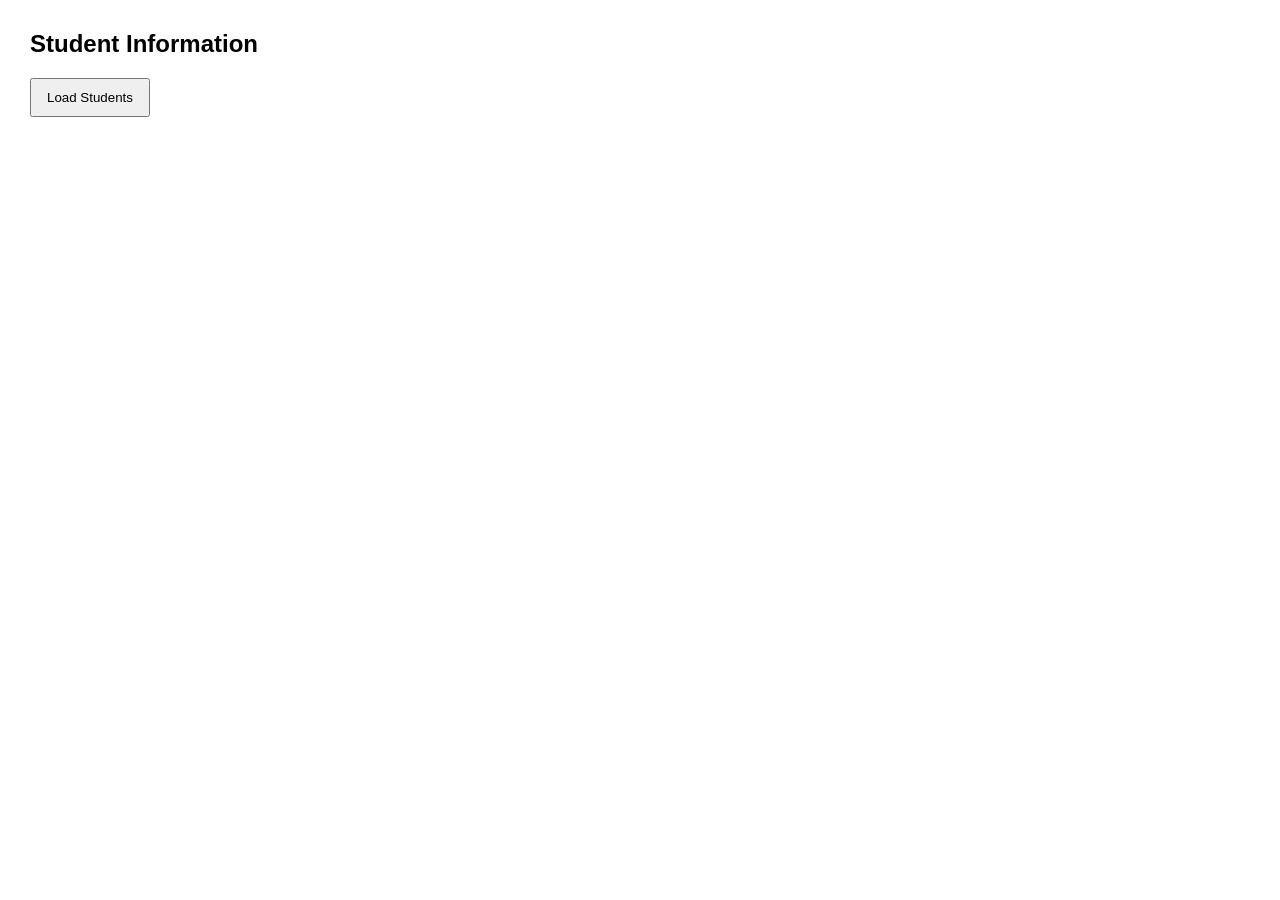
<file: Final lab2/index.html>
<!DOCTYPE html>
<html>
<head>
    <title>Student Info</title>
    <style>
        body { font-family: Arial; margin: 30px; }
        button { padding: 10px 15px; }
        .card {
            border: 1px solid #ccc;
            padding: 10px;
            margin-top: 10px;
            border-radius: 5px;
        }
    </style>
</head>
<body>

<h2>Student Information</h2>
<button onclick="getStudents()">Load Students</button>

<div id="result"></div>

<script>
function getStudents() {
    var xhr = new XMLHttpRequest();
    xhr.open("GET", "students.php", true);

    xhr.onload = function() {
        if (xhr.status === 200) {
            var data = JSON.parse(xhr.responseText);
            var output = "";

            for (var i = 0; i < data.length; i++) {
                output += "<div class='card'>" +
                          "<b>Name:</b> " + data[i].name + "<br>" +
                          "<b>ID:</b> " + data[i].id + "<br>" +
                          "<b>Department:</b> " + data[i].department + "<br>" +
                          "<b>CGPA:</b> " + data[i].cgpa +
                          "</div>";
            }

            document.getElementById("result").innerHTML = output;
        }
    };

    xhr.send();
}
</script>

</body>
</html>
</file>
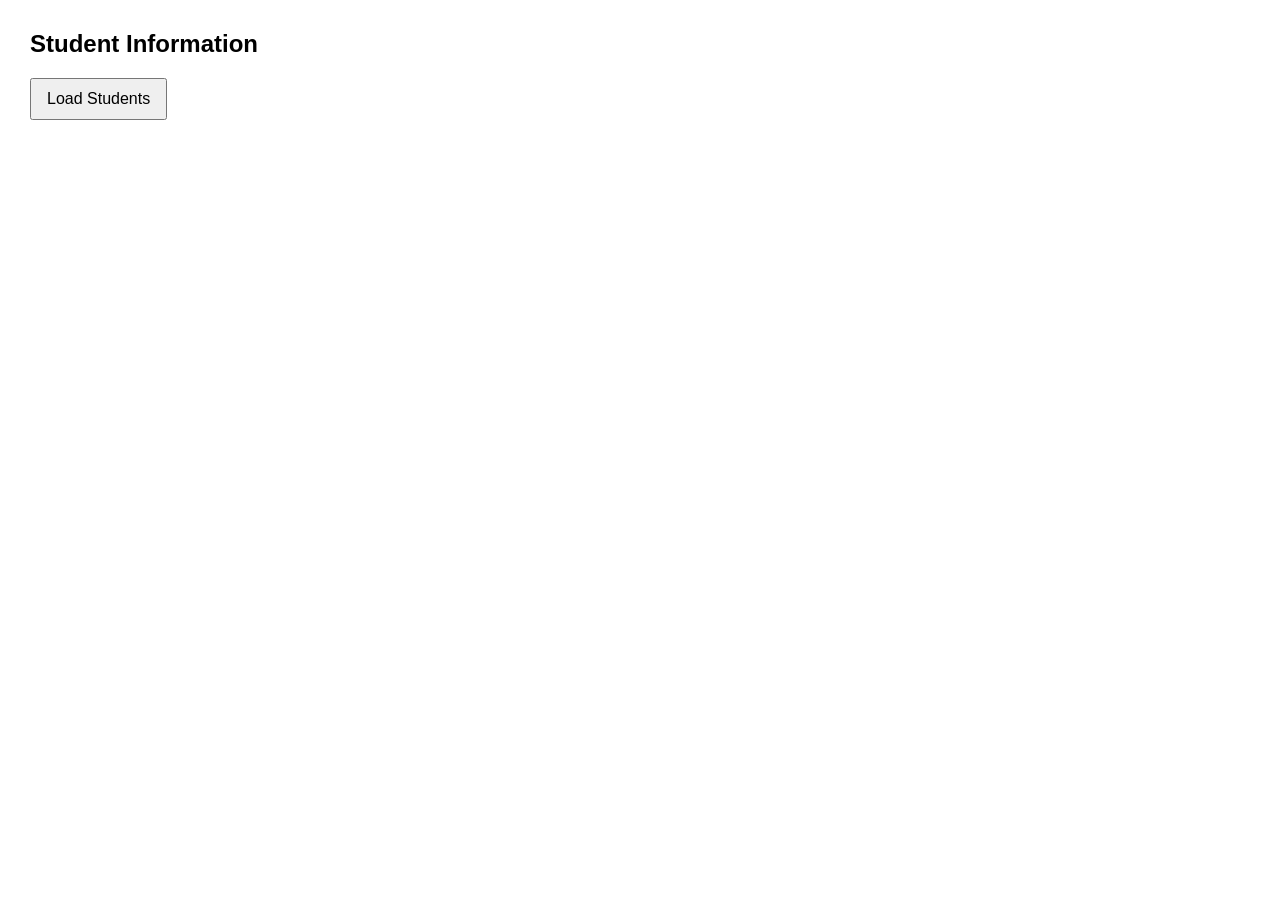
<file: Final lab3/index.html>
<!DOCTYPE html>
<html>
<head>
    <title>Student Info Fetch</title>
    <style>
        body {
            font-family: Arial;
            margin: 30px;
        }
        button {
            padding: 10px 15px;
            font-size: 16px;
        }
        .student {
            margin-top: 15px;
            padding: 10px;
            border: 1px solid #ccc;
            border-radius: 5px;
        }
    </style>
</head>
<body>

    <h2>Student Information</h2>
    <button onclick="loadStudents()">Load Students</button>

    <div id="output"></div>

<script>
function loadStudents() {
    var xhr = new XMLHttpRequest();

    xhr.open("GET", "students.php", true);

    xhr.onload = function() {
        if (this.status === 200) {

            // Convert JSON string to JS object
            var students = JSON.parse(this.responseText);

            var output = "";

            // Loop through students
            for (var i = 0; i < students.length; i++) {
                output += `
                    <div class="student">
                        <strong>Name:</strong> ${students[i].name} <br>
                        <strong>ID:</strong> ${students[i].id} <br>
                        <strong>Department:</strong> ${students[i].department} <br>
                        <strong>CGPA:</strong> ${students[i].cgpa}
                    </div>
                `;
            }

            document.getElementById("output").innerHTML = output;
        }
    };

    xhr.send();
}
</script>

</body>
</html>
</file>
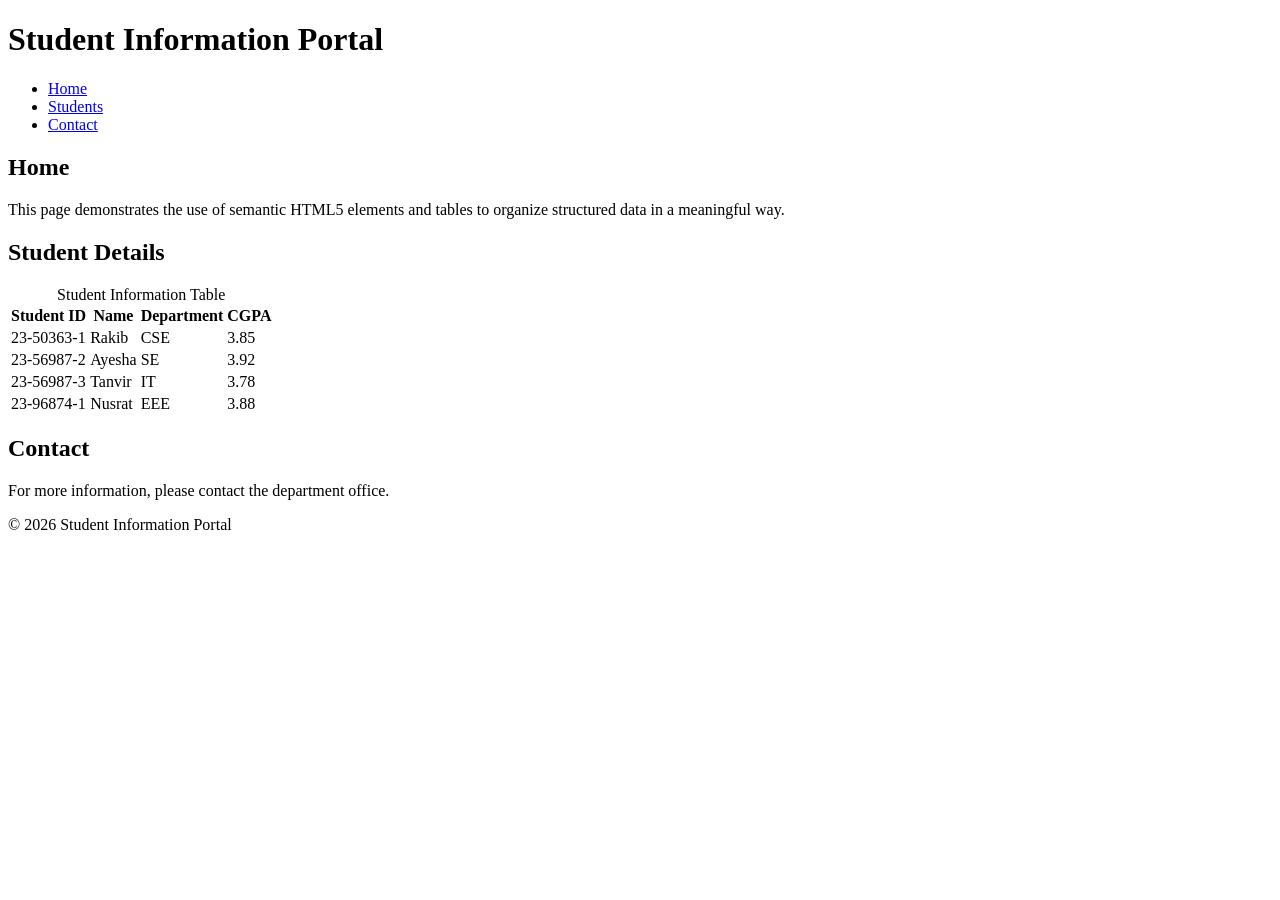
<file: Basic.html>
<!DOCTYPE html>
<html lang="en">
<head>
    <meta charset="UTF-8">
    <meta name="description" content="Lab Task 03: Tables and Semantic HTML5 Elements">
    <title>Lab Task 03 - Semantic HTML and Tables</title>
</head>

<body>

    <!-- Header section containing the page title -->
    <header>
        <h1>Student Information Portal</h1>
    </header>

    <!-- Navigation section -->
    <nav>
        <ul>
            <li><a href="#home" title="Go to home section">Home</a></li>
            <li><a href="#students" title="View student table">Students</a></li>
            <li><a href="#contact" title="Go to contact section">Contact</a></li>
        </ul>
    </nav>

    <!-- Main content area -->
    <main>

        <!-- Home section -->
        <section id="home">
            <h2>Home</h2>
            <p>
                This page demonstrates the use of semantic HTML5 elements
                and tables to organize structured data in a meaningful way.
            </p>
        </section>

        <!-- Students section with table -->
        <section id="students">
            <h2>Student Details</h2>

            <table>
                <caption>Student Information Table</caption>

                <tr>
                    <th scope="col">Student ID</th>
                    <th scope="col">Name</th>
                    <th scope="col">Department</th>
                    <th scope="col">CGPA</th>
                </tr>

                <tr>
                    <td>23-50363-1</td>
                    <td>Rakib</td>
                    <td>CSE</td>
                    <td>3.85</td>
                </tr>

                <tr>
                    <td>23-56987-2</td>
                    <td>Ayesha</td>
                    <td>SE</td>
                    <td>3.92</td>
                </tr>

                <tr>
                    <td>23-56987-3</td>
                    <td>Tanvir</td>
                    <td>IT</td>
                    <td>3.78</td>
                </tr>

                <tr>
                    <td>23-96874-1</td>
                    <td>Nusrat</td>
                    <td>EEE</td>
                    <td>3.88</td>
                </tr>
            </table>
        </section>

        <!-- Contact section -->
        <section id="contact">
            <h2>Contact</h2>
            <p>
                For more information, please contact the department office.
            </p>
        </section>

    </main>

    <!-- Footer section -->
    <footer>
        <p>&copy; 2026 Student Information Portal</p>
    </footer>

</body>
</html>
</file>
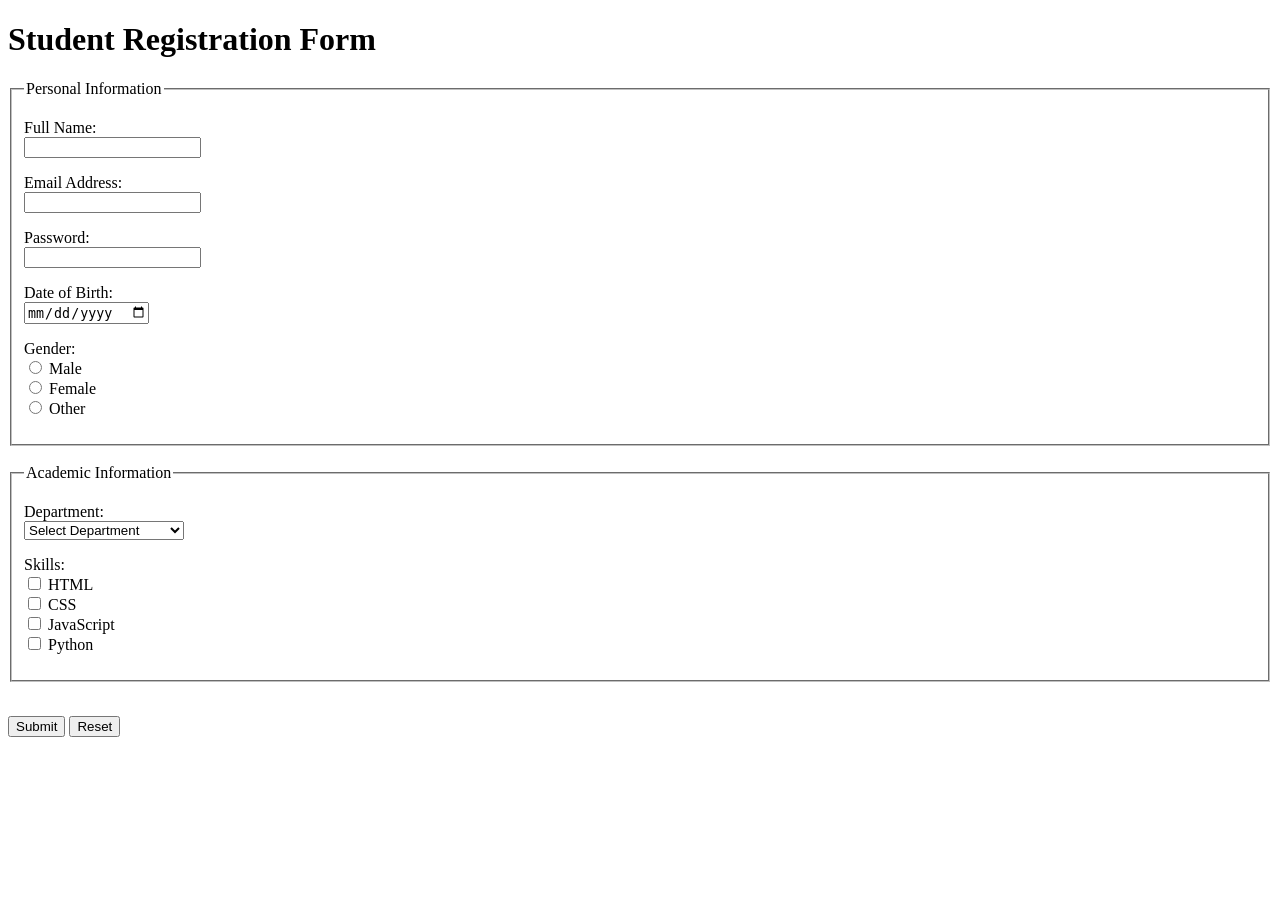
<file: basic.html>
<!DOCTYPE html>
<html lang="en">
<head>
    <meta charset="UTF-8">
    <meta name="description" content="Lab Task 04: HTML Forms with input types, fieldset, and legend">
    <title>Lab Task 04 - HTML Forms</title>
</head>

<body>

    <!-- Page heading -->
    <h1>Student Registration Form</h1>

    <!-- Form starts here -->
    <form action="#" method="post">
        <!-- Personal Information Section -->
        <fieldset>
            <legend>Personal Information</legend>

            <!-- Full Name -->
            <p>
                <label for="fullname">Full Name:</label><br>
                <input type="text" id="fullname" name="fullname">
            </p>

            <!-- Email Address -->
            <p>
                <label for="email">Email Address:</label><br>
                <input type="email" id="email" name="email">
            </p>

            <!-- Password -->
            <p>
                <label for="password">Password:</label><br>
                <input type="password" id="password" name="password">
            </p>

            <!-- Date of Birth -->
            <p>
                <label for="dob">Date of Birth:</label><br>
                <input type="date" id="dob" name="dob">
            </p>

            <!-- Gender -->
            <p>
                Gender:<br>
                <label for="male">
                    <input type="radio" id="male" name="gender" value="male">
                    Male
                </label><br>

                <label for="female">
                    <input type="radio" id="female" name="gender" value="female">
                    Female
                </label><br>

                <label for="other">
                    <input type="radio" id="other" name="gender" value="other">
                    Other
                </label>
            </p>
        </fieldset>

        <br>
        <!-- Academic Information Section -->
        <fieldset>
            <legend>Academic Information</legend>

            <!-- Department -->
            <p>
                <label for="department">Department:</label><br>
                <select id="department" name="department">
                    <option value="">Select Department</option>
                    <option value="cse">Computer Science</option>
                    <option value="se">Software Engineering</option>
                    <option value="it">Information Technology</option>
                    <option value="ds">Data Science</option>
                </select>
            </p>

            <!-- Skills -->
            <p>
                Skills:<br>
                <label for="html">
                    <input type="checkbox" id="html" name="skills" value="html">
                    HTML
                </label><br>

                <label for="css">
                    <input type="checkbox" id="css" name="skills" value="css">
                    CSS
                </label><br>

                <label for="js">
                    <input type="checkbox" id="js" name="skills" value="javascript">
                    JavaScript
                </label><br>

                <label for="python">
                    <input type="checkbox" id="python" name="skills" value="python">
                    Python
                </label>
            </p>
        </fieldset>

        <br>
        <!-- Form Buttons -->
        <p>
            <input type="submit" value="Submit">
            <input type="reset" value="Reset">
        </p>

    </form>

</body>
</html>
</file>
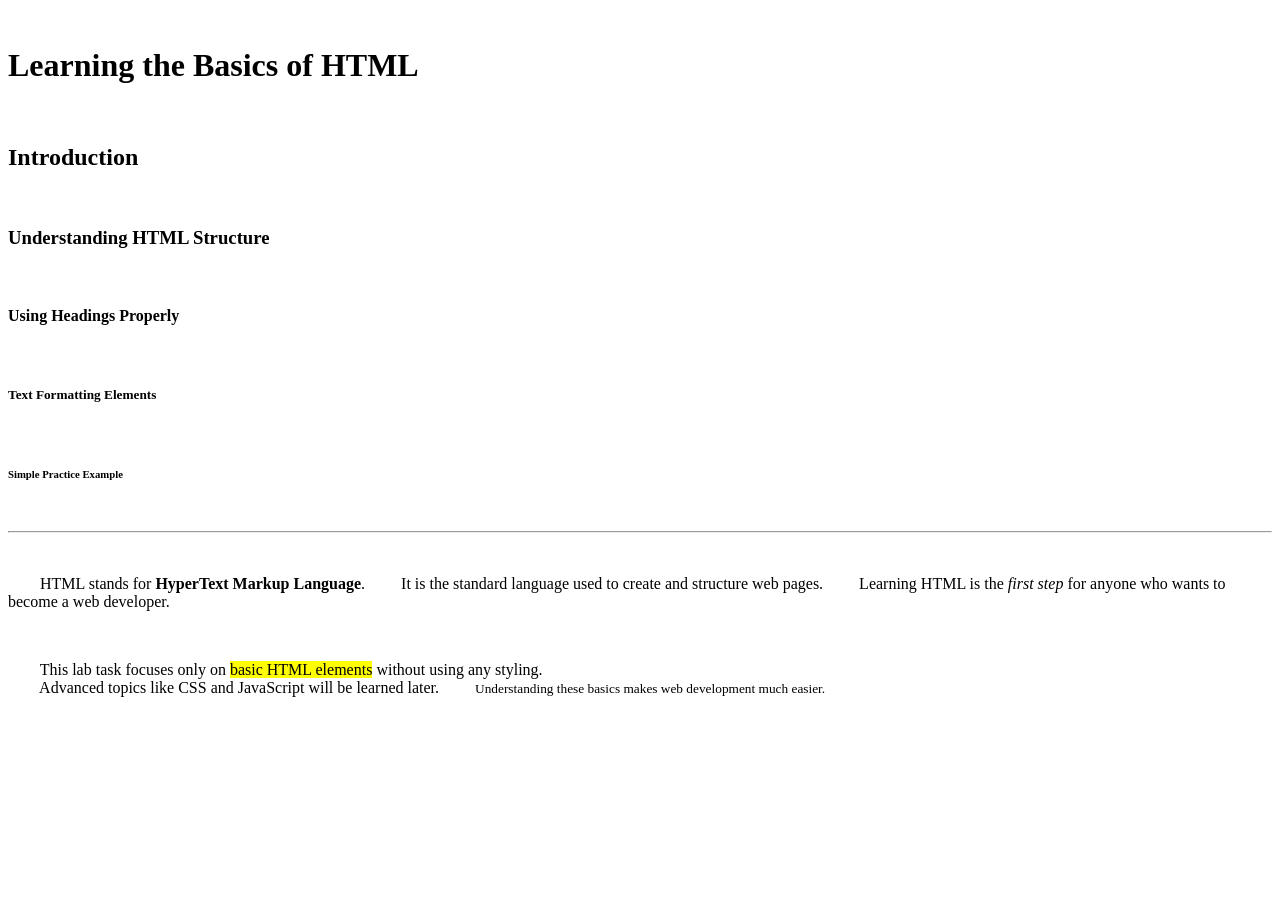
<file: LT-1-(23-50379-1).html>
<!DOCTYPE html>
<html lang="en">
<head>
    <!-- Basic information about this HTML document -->
    <meta charset="UTF-8">
    <meta name="description" content="Lab Task 01 demonstrating basic HTML structure and text formatting">
    <title>HTML Basics</title>
</head>
 
<body>
 
    <!-- Main heading of the webpage -->
    <h1>Learning the Basics of HTML</h1>
 
    <!-- Different heading levels -->
    <h2>Introduction</h2>
    <h3>Understanding HTML Structure</h3>
    <h4>Using Headings Properly</h4>
    <h5>Text Formatting Elements</h5>
    <h6>Simple Practice Example</h6>
 
    <!-- Horizontal line-->
    <hr>
 
    <!-- First paragraph -->
    <p>
        HTML stands for <strong>HyperText Markup Language</strong>.
        It is the standard language used to create and structure web pages.
        Learning HTML is the <em>first step</em> for anyone who wants to become a web developer.
    </p>
 
    <!-- Second paragraph -->
    <p>
        This lab task focuses only on <mark>basic HTML elements</mark> without using any styling.
        <br>
        Advanced topics like CSS and JavaScript will be learned later.
        <small>Understanding these basics makes web development much easier.</small>
    </p>
 
    <!-- End of the HTML document -->
</body>
</html>
</file>
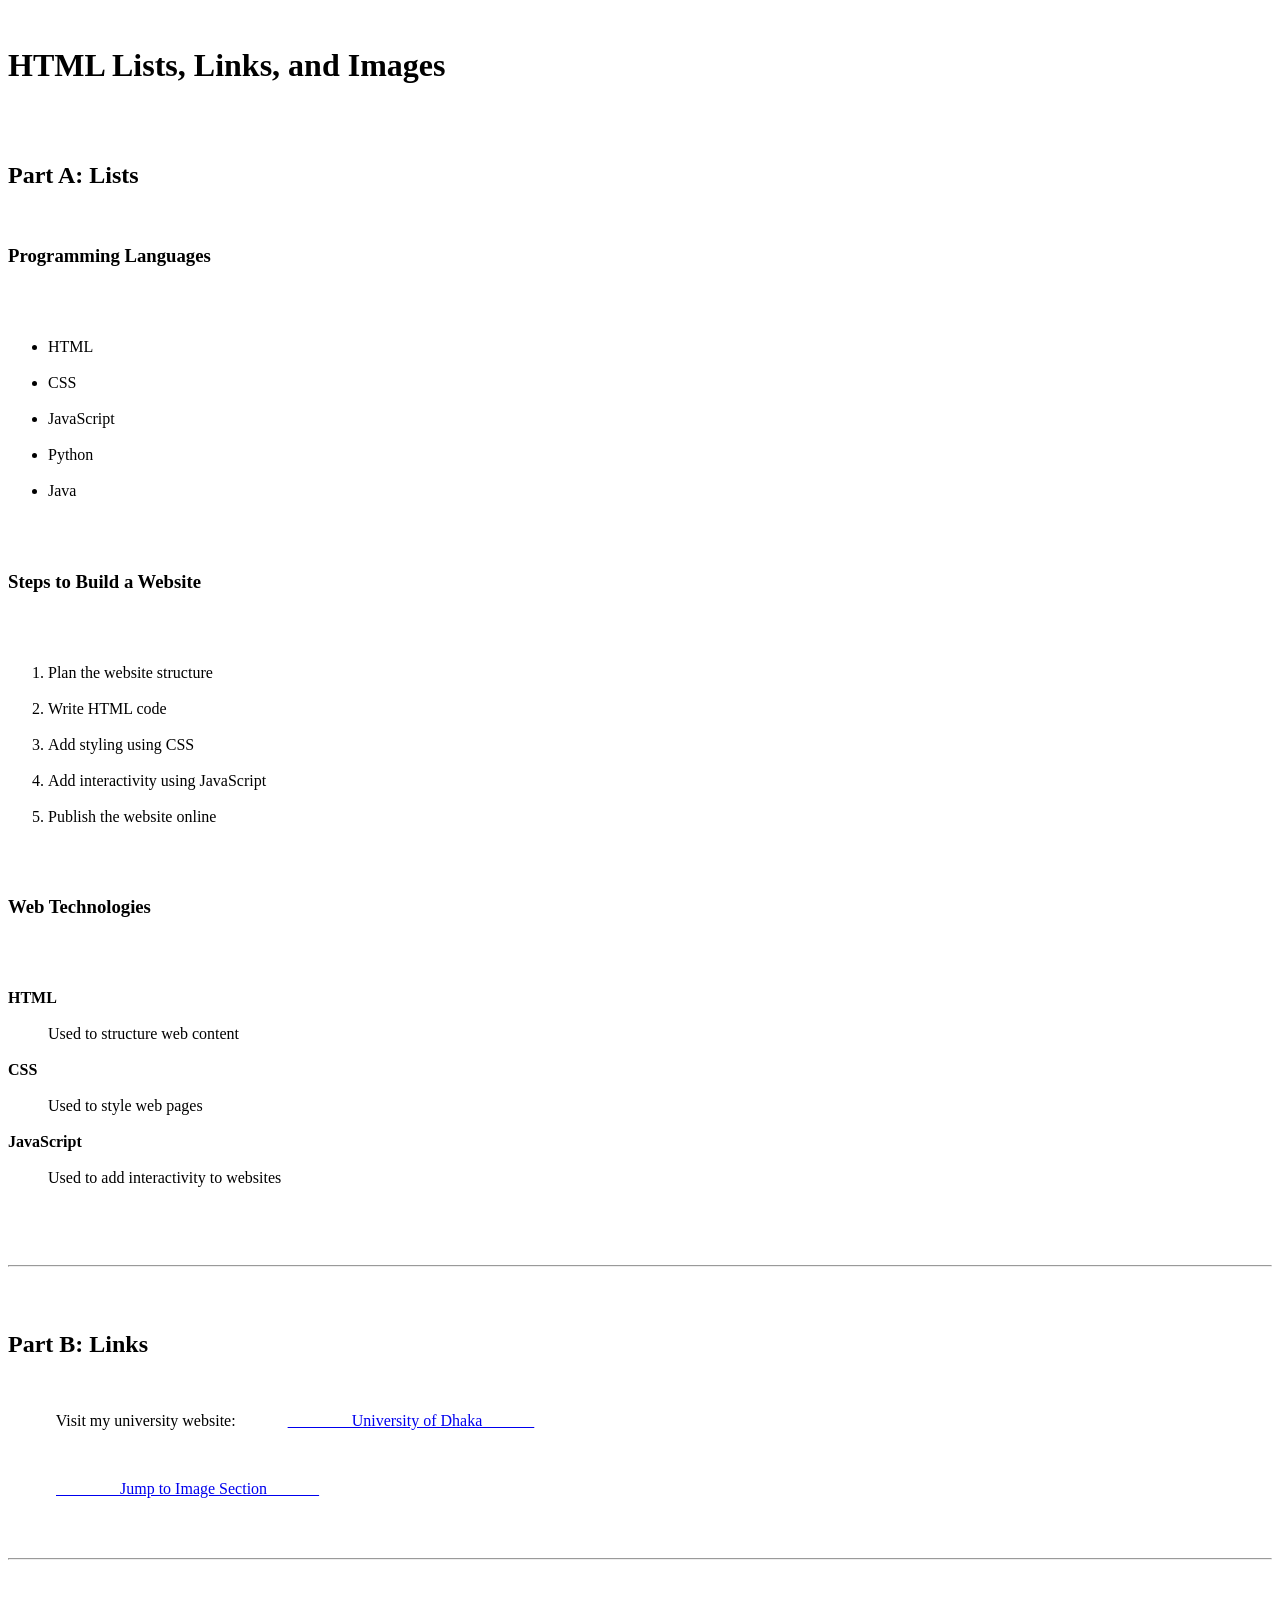
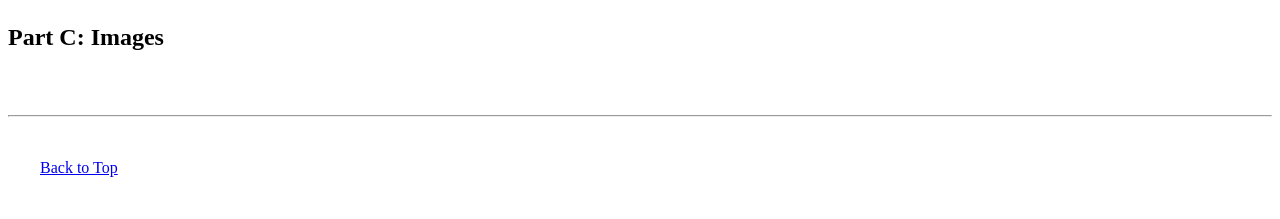
<file: LT-2(23-50379-1).html>
<!DOCTYPE html>
<html lang="en">
<head>
    <meta charset="UTF-8">
    <meta name="description" content="Lab Task 02: Lists, Links, Images, and Attributes in HTML">
    <title>Lab Task 02 - HTML Content Elements</title>
</head>
 
<body>
 
    <!-- Main heading -->
    <h1 id="top" title="Lab Task 02 Heading">HTML Lists, Links, and Images</h1>
 
    <!-- ===================== -->
    <!-- Part A: Lists Section -->
    <!-- ===================== -->
    <section id="lists" class="content-section">
        <h2>Part A: Lists</h2>
 
        <!-- Unordered list -->
        <h3>Programming Languages</h3>
        <ul title="List of programming languages">
            <li>HTML</li>
            <li>CSS</li>
            <li>JavaScript</li>
            <li>Python</li>
            <li>Java</li>
        </ul>
 
        <!-- Ordered list -->
        <h3>Steps to Build a Website</h3>
        <ol>
            <li>Plan the website structure</li>
            <li>Write HTML code</li>
            <li>Add styling using CSS</li>
            <li>Add interactivity using JavaScript</li>
            <li>Publish the website online</li>
        </ol>
 
        <!-- Description list -->
        <h3>Web Technologies</h3>
        <dl>
            <dt><strong>HTML</strong></dt>
            <dd>Used to structure web content</dd>
 
            <dt><strong>CSS</strong></dt>
            <dd>Used to style web pages</dd>
 
            <dt><strong>JavaScript</strong></dt>
            <dd>Used to add interactivity to websites</dd>
        </dl>
    </section>
 
    <hr>
 
    <!-- ===================== -->
    <!-- Part B: Links Section -->
    <!-- ===================== -->
    <section id="links" class="content-section">
        <h2>Part B: Links</h2>
 
        <!-- External link -->
        <p>
            Visit my university website:
            <a href="https://www.du.ac.bd" target="_blank" title="University Website">
                University of Dhaka
            </a>
        </p>
 
        <!-- Internal link -->
        <p>
            <a href="#image-section" title="Jump to image section">
                Jump to Image Section
            </a>
        </p>
    </section>
 
    <hr>
    <!-- Part C: Images Section -->
   
    <section id="image-section" class="content-section">
        <h2>Part C: Images</h2>
 
        <!-- Image with attributes -->
        <img
            src="https://upload.wikimedia.org/wikipedia/commons/6/61/HTML5_logo_and_wordmark.svg"
            alt="HTML5 Logo"
            width="200"
            title="HTML5 Logo Image"
        >
    </section>
 
    <hr>
 
    <!-- Back to top link -->
    <p>
        <a href="#top" title="Go back to top of the page">Back to Top</a>
    </p>
 
</body>
</html>
</file>
